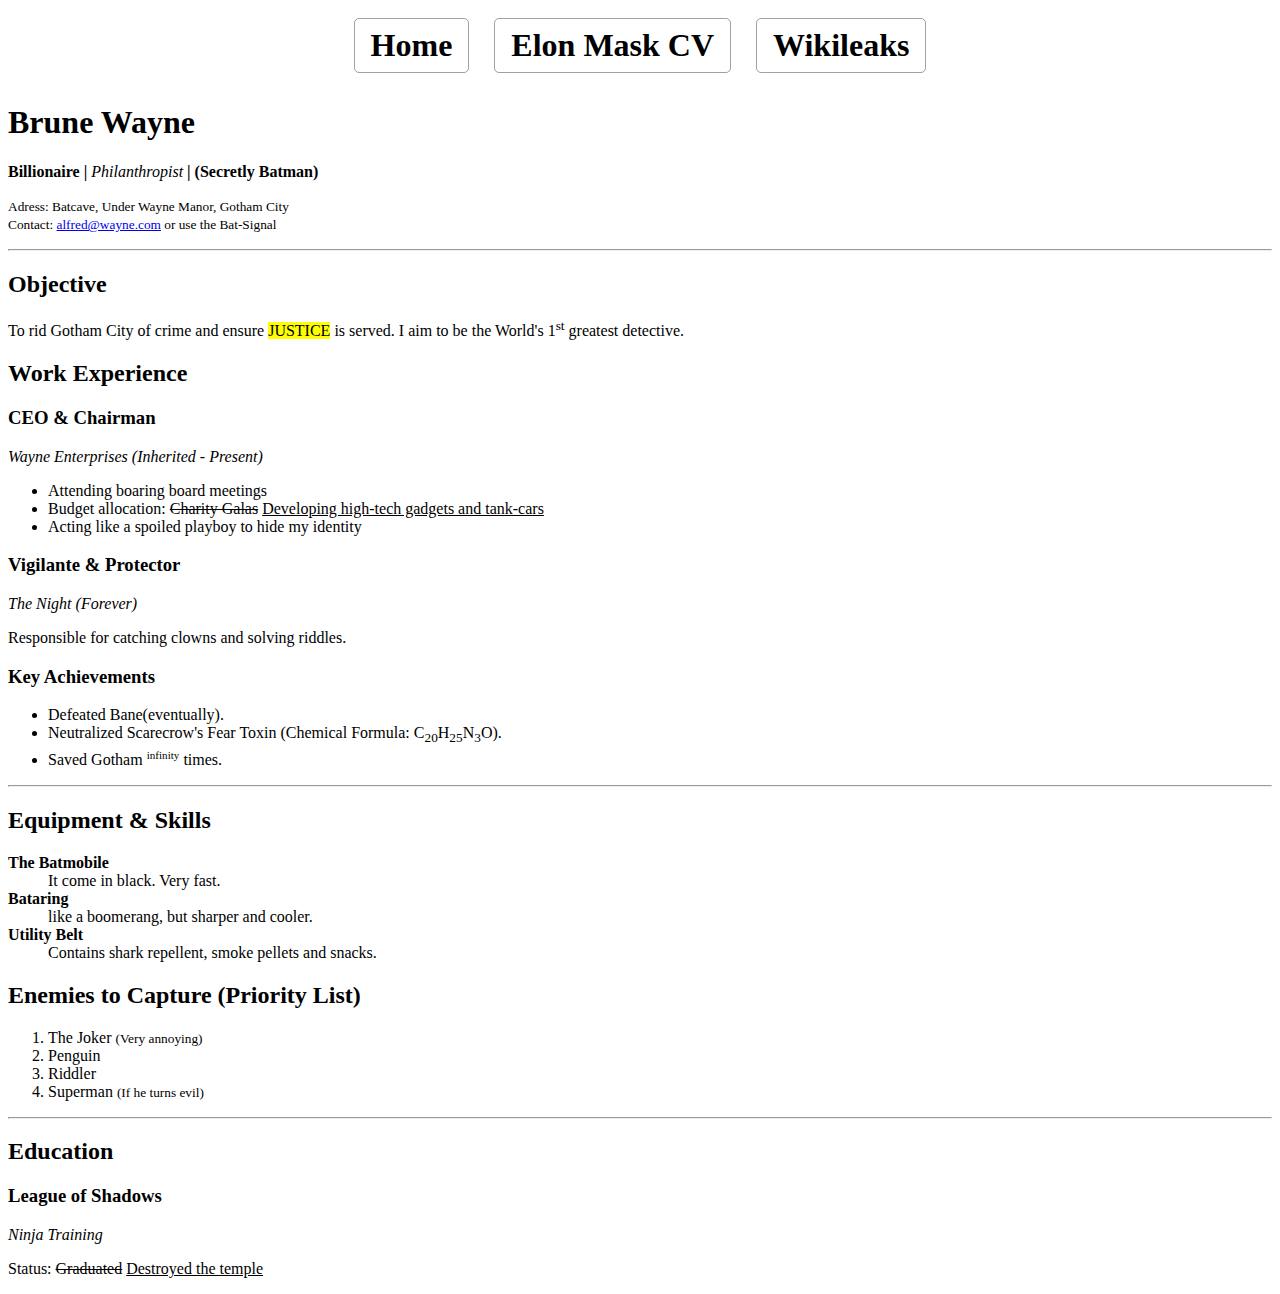
<file: index.html>
<!DOCTYPE html>
<html lang="en">
<head>
    <meta charset="UTF-8">
    <meta name="viewport" content="width=device-width, initial-scale=1.0">
    <title>CV - The Dark Knight</title>
    <link rel="stylesheet" href="src/style.css">
    <link rel="shortcut icon" href="src/batman-svgrepo-com.svg" type="image/x-icon">
</head>
<body>
    <header>
        <a href="index.html">Home</a>
        <a href="pages/elona.html">Elon Mask CV</a>
        <a href="pages/wiki.html">Wikileaks</a>
    </header>
     <main>
        <h1>Brune Wayne</h1>
        <p>
                <b>Billionaire |</b>
                <i>Philanthropist</i>
                <strong>| (Secretly Batman)</strong>    
        </p>
        <p><small>Adress: Batcave, Under Wayne Manor, Gotham City <br>
            Contact: <a href="mailto:alfred@wayne.com" title="alfred checks my email">alfred@wayne.com</a> 
            or use the Bat-Signal</small>
        </p>
        <hr>
 
     </main>
     <section>
        <h2>Objective</h2>
        <p>To rid Gotham City of crime and ensure <mark>JUSTICE</mark> is served. 
            I aim to be the World's 1<sup>st</sup> greatest detective.</p>
        <h2>Work Experience</h2>
        <div>
            <h3>CEO & Chairman</h3>
            <p><i>Wayne Enterprises (Inherited - Present)</i></p>
            <ul>
                <li>Attending boaring board meetings</li>
                <li>Budget allocation: <del>Charity Galas</del> <ins>Developing high-tech gadgets and tank-cars</ins></li>
                <li>Acting like a spoiled playboy to hide my identity</li>
            </ul>
            <h3>Vigilante & Protector</h3>
            <p><i>The Night (Forever)</i></p>
            <p>Responsible for catching clowns and solving riddles.</p>
            <h3>Key Achievements</h3>
            <ul>
                <li>Defeated Bane(eventually).</li>
                <li>Neutralized Scarecrow's Fear Toxin (Chemical Formula: C<sub>20</sub>H<sub>25</sub>N<sub>3</sub>O).</li>
                <li>Saved Gotham <sup><small>infinity</small></sup> times.</li>
            </ul>
            <hr>
        </div>
        <div>
            <h2>Equipment & Skills</h2>
            <dl>
                <dt><b>The Batmobile</b>
                    <dd>It come in black. Very fast.</dd>
                </dt>
                <dt><b>Bataring</b>
                    <dd>like a boomerang, but sharper and cooler.</dd>
                </dt>
                <dt><b>Utility Belt</b>
                    <dd>Contains shark repellent, smoke pellets and snacks.</dd>
                </dt>
            </dl>
        </div>
        <div>
            <h2>Enemies to Capture (Priority List)</h2>
            <ol>
                <li>The Joker <small>(Very annoying)</small></li>
                <li>Penguin</li>
                <li>Riddler</li>
                <li>Superman <small>(If he turns evil)</small></li>
        </div>
        <hr>
        <div>
            <h2>Education</h2>
            <h3>League of Shadows</h3>
            <p><i>Ninja Training</i></p>
            <p>Status: <del>Graduated</del> <ins>Destroyed the temple</ins></p>
        </div>
     </section>

    

    
</body>
</html>
</file>
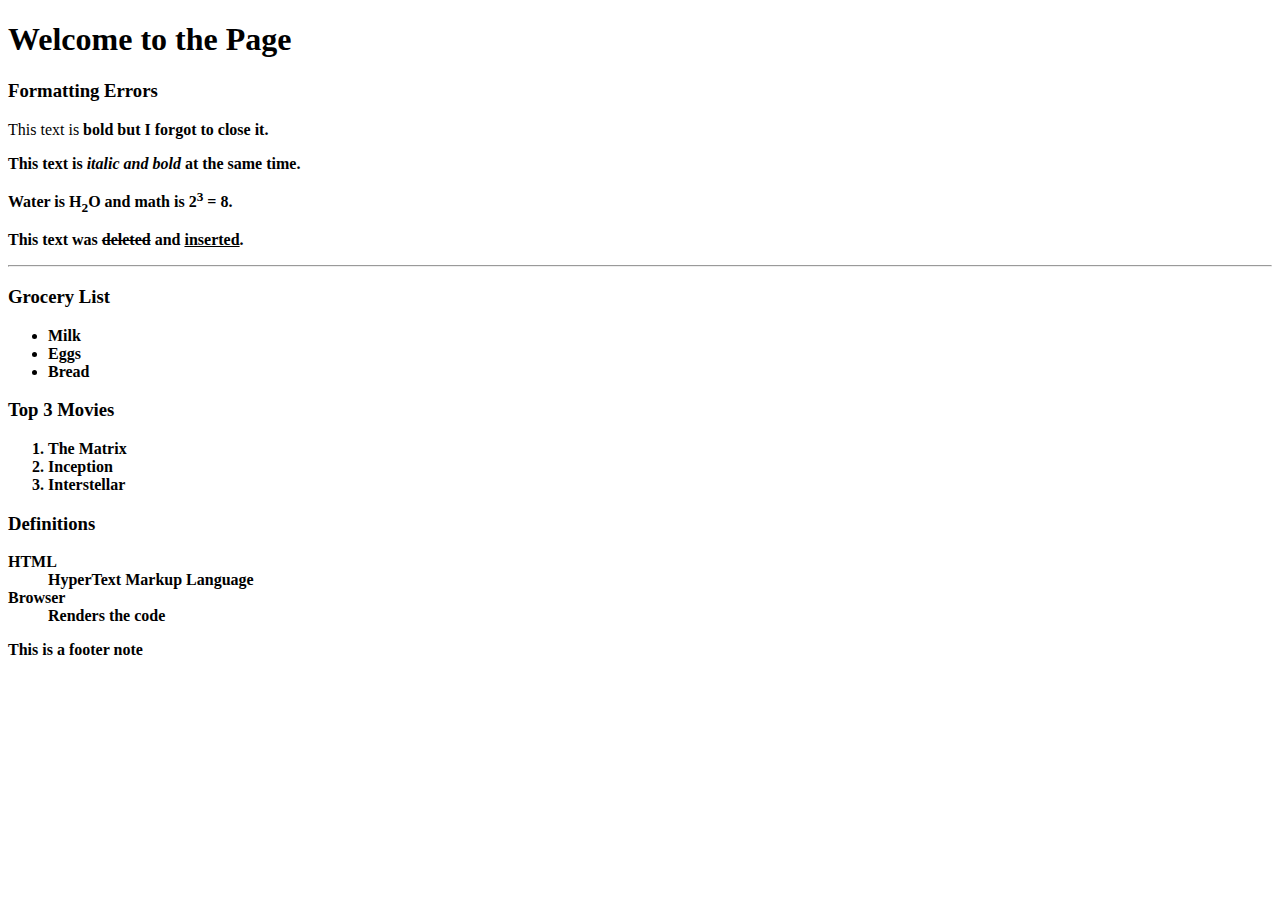
<file: debugging.html>
<!DOCTYPE html>
<html lang="en">
<head>
    <meta charset="UTF-8">
    <meta name="viewport" content="width=device-width, initial-scale=1.0">
    <title>No Attributes Challenge</title>

</head>
<body>
    <h1>Welcome to the Page</h1>

    <div>
        <h3>Formatting Errors</h3>
        <p>This text is <b>bold but I forgot to close it.</p>
        <p>This text is <i>italic and <stong>bold</i></stong> at the same time.</p>
        <p>Water is H<sub>2</sub>O and math is 2<sup>3</sup> = 8.</p>
        <p>This text was <del>deleted</del> and <ins>inserted</ins>.</p>
        <hr>

    </div>
    <h3>Grocery List</h3>
    <ul>
        <li>Milk</li>
        <li>Eggs</li>
        <li>Bread</li>
    </ul>
    <h3>Top 3 Movies</h3>
    <ol>
        <li>The Matrix</li>
        <li>Inception</li>
        <li>Interstellar</li>
    </ol>
    <h3>Definitions</h3>
    <dl>
        <dt>HTML</dt>
        <dd>HyperText Markup Language</dd>
        <dt>Browser</dt>
        <dd>Renders the code</dd>
    </dl>
    <div>
    <span>This is a footer note</span>
    </div>
   


</body>
</html>
</file>
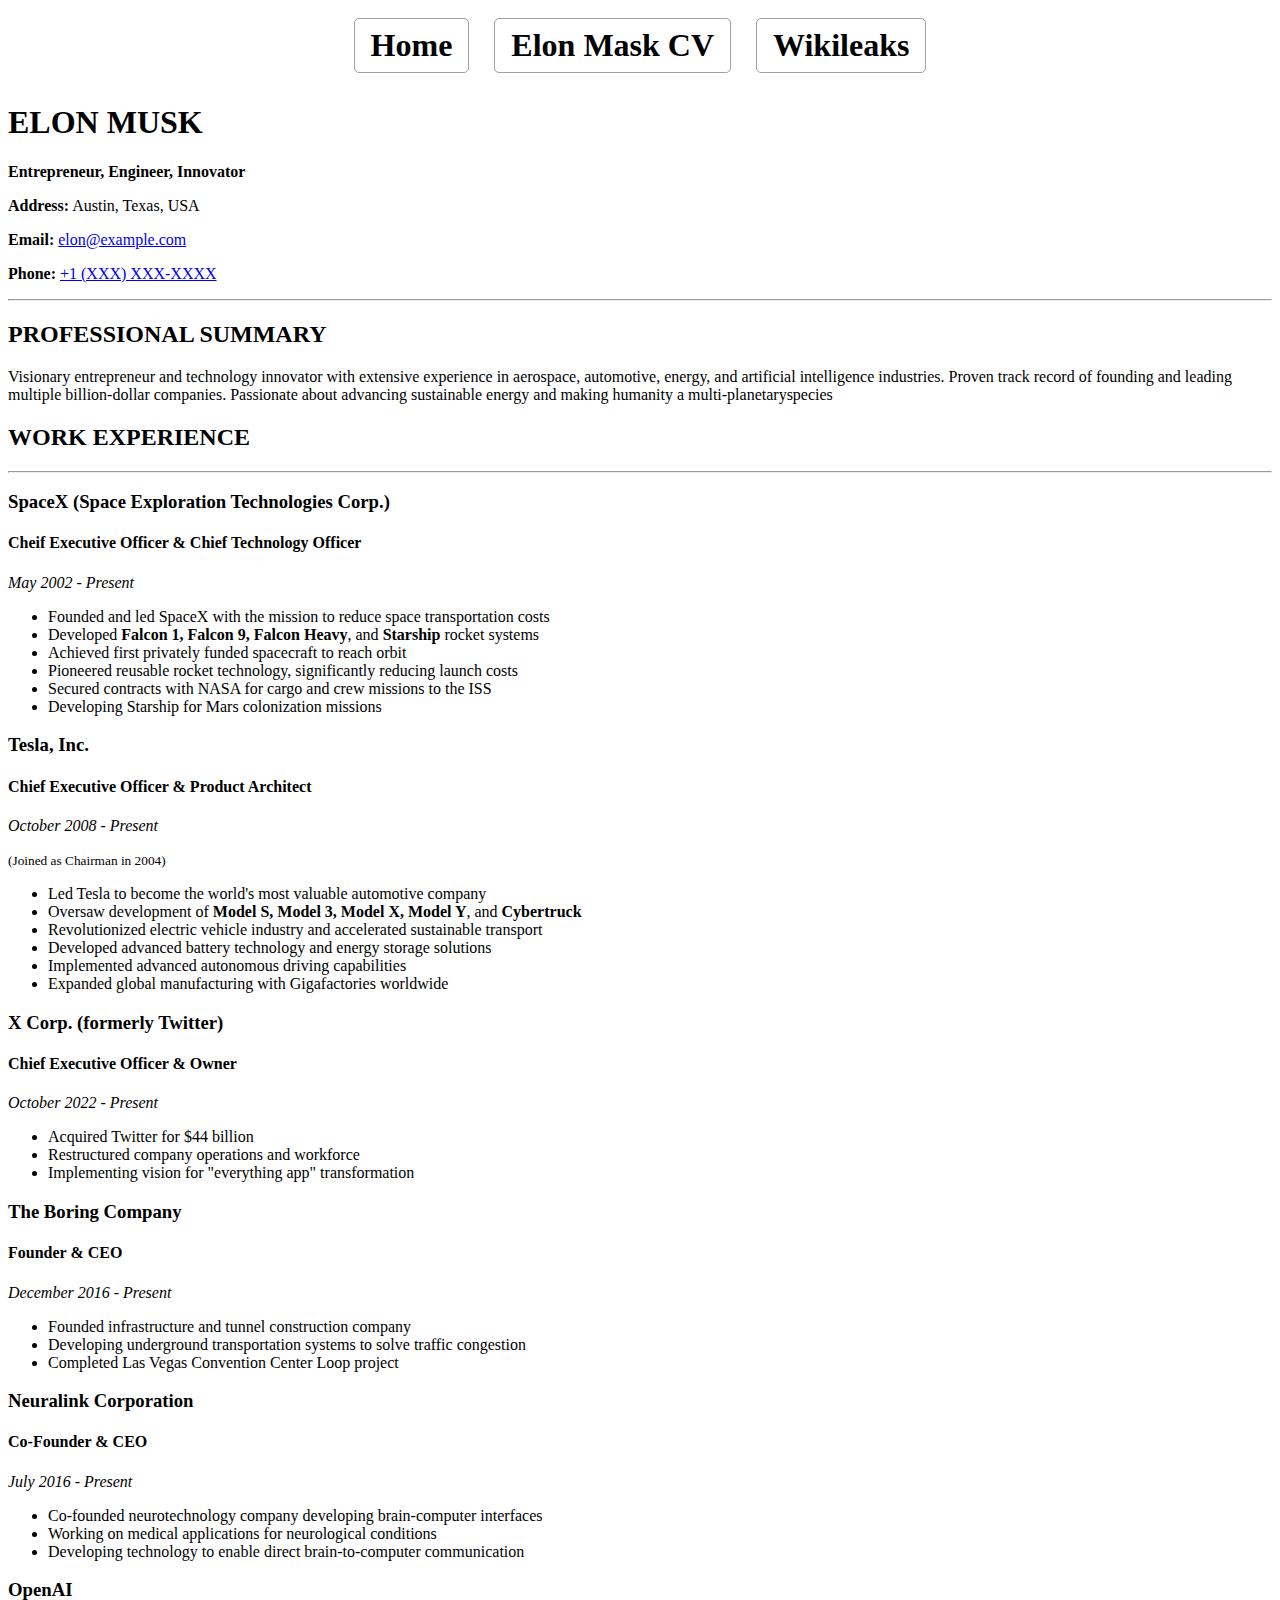
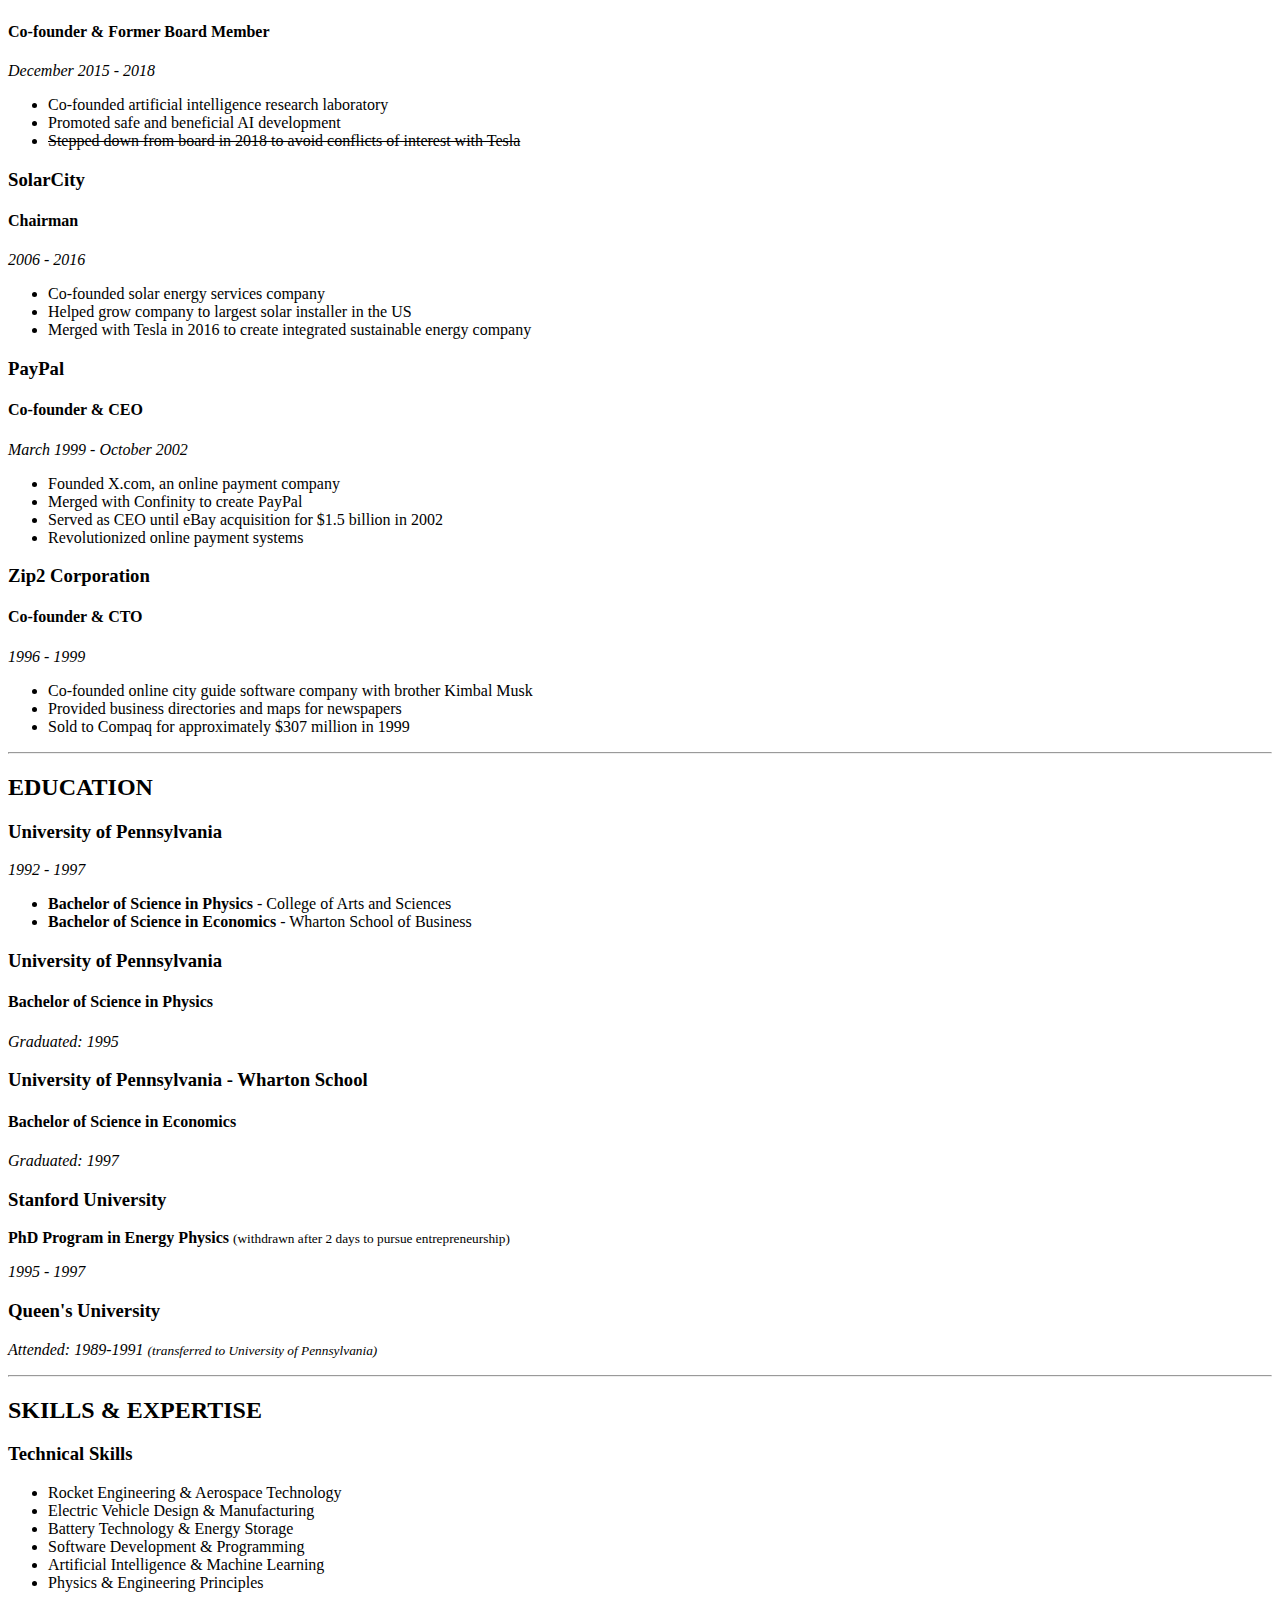
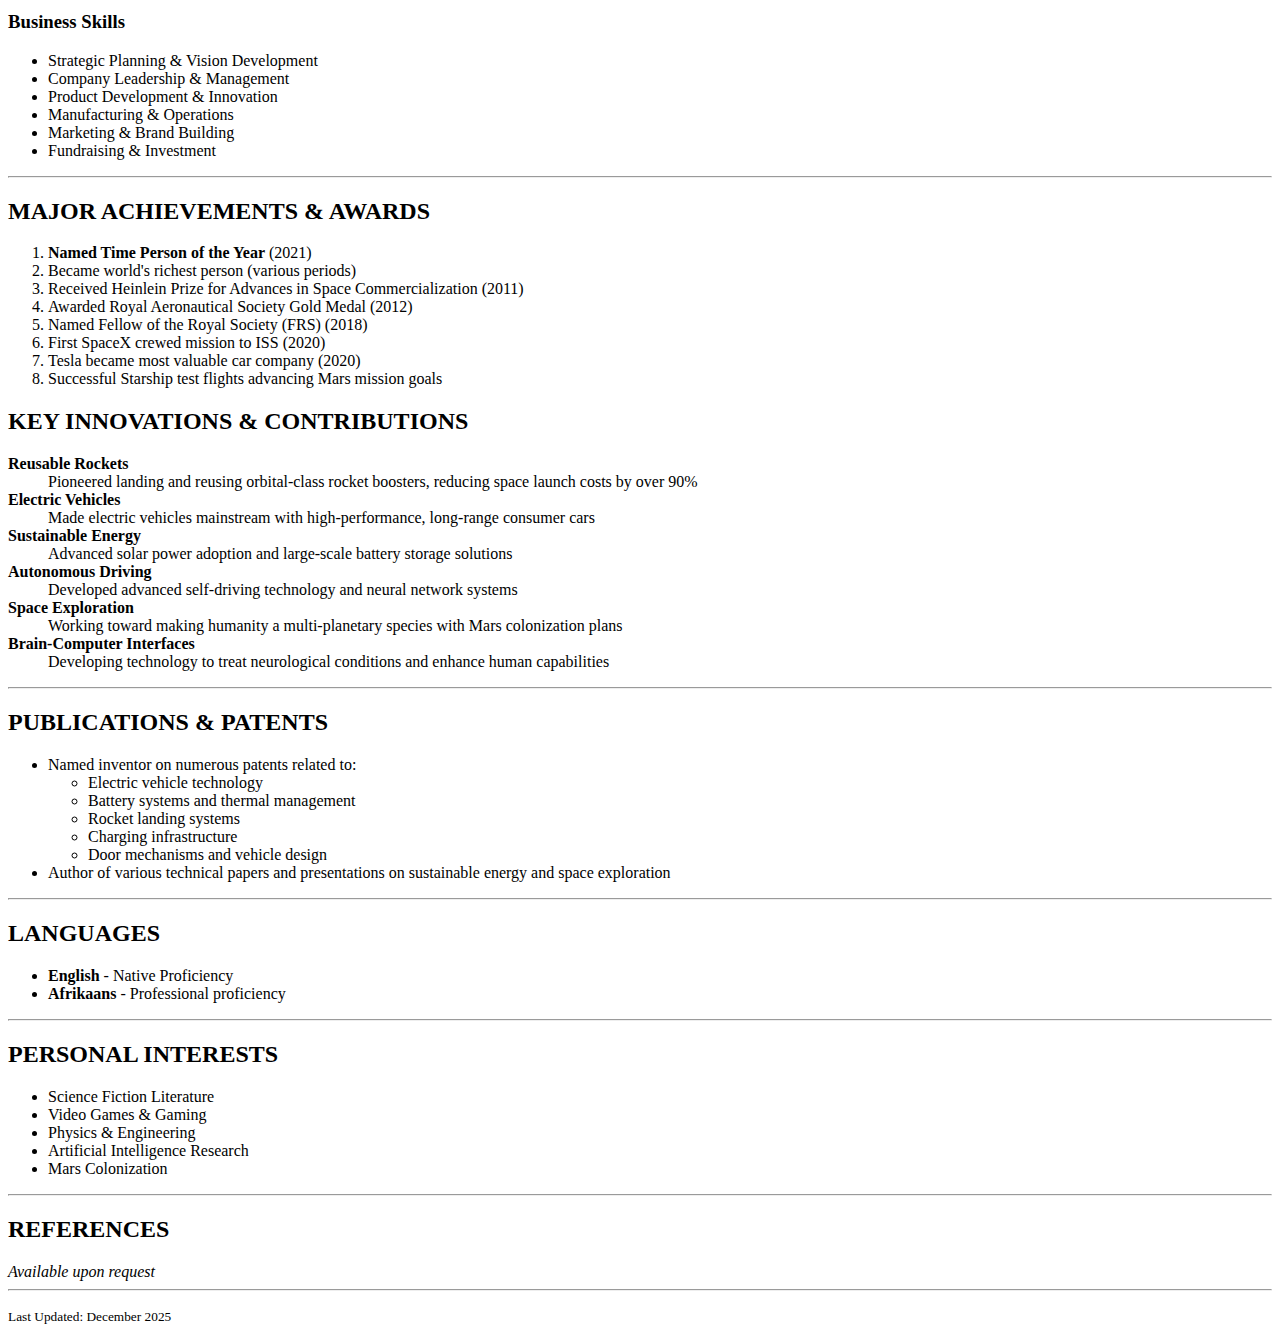
<file: pages/elona.html>
<!DOCTYPE html>
<html lang="en">
<head>
    <meta charset="UTF-8">
    <meta name="viewport" content="width=device-width, initial-scale=1.0">
    <title>Elon Musk CV</title>
    <link rel="stylesheet" href="../src/style.css">
    <link rel="shortcut icon" href="../src/elon-musk-col.svg" type="image/x-icon">
</head>
<body>
    <header>
        <a href="../index.html">Home</a>
        <a href="elona.html">Elon Mask CV</a>
        <a href="wiki.html">Wikileaks</a>
    </header>
    <main>
        <h1>ELON MUSK</h1>
        <p>
                <b>Entrepreneur,</b>
                <b>Engineer,</b>
                <strong>Innovator</strong>
        </p>
        <div class="musk-contact">
            <p><b>Address:</b> Austin, Texas, USA</p>
            <p><b>Email:</b> <a href="mailto:elon@example.com">elon@example.com</a></p>
            <p><b>Phone:</b> <a href="tel:+123456789">+1 (XXX) XXX-XXXX</a></p>
        </div>
        <hr>
    </main>
    <section>
        <h2>PROFESSIONAL SUMMARY</h2>
        <p>Visionary entrepreneur and technology innovator with extensive experience in aerospace, 
            automotive, energy, and artificial intelligence industries. 
            Proven track record of founding and leading multiple billion-dollar companies. 
            Passionate about advancing sustainable energy and making humanity a multi-planetaryspecies</p>
        <h2>WORK EXPERIENCE</h2>
        <hr>
        <div class="spaceX-exp">
            <h3>SpaceX (Space Exploration Technologies Corp.)</h3>
            <h4>
                Cheif Executive Officer & Chief Technology Officer
            </h4>
            <p><i>May 2002 - Present</i></p>
            <ul>
                <li>Founded and led SpaceX with the mission to reduce space transportation costs</li>
                <li>Developed <b>Falcon 1, Falcon 9, Falcon Heavy</b>, and <b>Starship</b> rocket systems</li>
                <li>Achieved first privately funded spacecraft to reach orbit</li>
                <li>Pioneered reusable rocket technology, significantly reducing launch costs</li>
                <li>Secured contracts with NASA for cargo and crew missions to the ISS</li>
                <li>Developing Starship for Mars colonization missions</li>
            </ul>
        </div>
        <div class="tesla-exp">
            <h3>Tesla, Inc.</h3>
            <h4>Chief Executive Officer & Product Architect</h4>
            <p><i>October 2008 - Present</i></p>
            <p><small>(Joined as Chairman in 2004)</small></p>
            <ul>
                <li>Led Tesla to become the world's most valuable automotive company</li>
                <li>Oversaw development of <b>Model S, Model 3, Model X, Model Y</b>, and <b>Cybertruck</b></li>
                <li>Revolutionized electric vehicle industry and accelerated sustainable transport</li>
                <li>Developed advanced battery technology and energy storage solutions</li>
                <li>Implemented advanced autonomous driving capabilities</li>
                <li>Expanded global manufacturing with Gigafactories worldwide</li>
            </ul>
        </div>
        <div class="xcorp-exp">
            <h3>X Corp. (formerly Twitter)</h3>
            <h4>Chief Executive Officer & Owner</h4>
            <p><i>October 2022 - Present</i></p>
            <ul>
                <li>Acquired Twitter for $44 billion</li>
                <li>Restructured company operations and workforce</li>
                <li>Implementing vision for "everything app" transformation</li>
            </ul>
        </div>
        <div class="boringco-exp">
            <h3>The Boring Company</h3>
            <h4>Founder & CEO</h4>
            <p><i>December 2016 - Present</i></p>
            <ul>
                <li>Founded infrastructure and tunnel construction company</li>
                <li>Developing underground transportation systems to solve traffic congestion</li>
                <li>Completed Las Vegas Convention Center Loop project</li>
            </ul>
        </div>
        <div class="neuralink-exp">
            <h3>Neuralink Corporation</h3>
            <h4>Co-Founder & CEO</h4>
            <p><i>July 2016 - Present</i></p>
            <ul>
                <li>Co-founded neurotechnology company developing brain-computer interfaces</li>
                <li>Working on medical applications for neurological conditions</li>
                <li>Developing technology to enable direct brain-to-computer communication</li>
            </ul>
        </div>
        <div class="openai-exp">
            <h3>OpenAI</h3>
            <h4>Co-founder & Former Board Member</h4>
            <p><i>December 2015 - 2018</i></p>
            <ul>
                <li>Co-founded artificial intelligence research laboratory</li>
                <li>Promoted safe and beneficial AI development</li>
                <li><del>Stepped down from board in 2018 to avoid conflicts of interest with Tesla</del></li>
            </ul>
        </div>
        <div class="solarcity-exp">
            <h3>SolarCity</h3>
            <h4>Chairman</h4>
            <p><i>2006 - 2016</i></p>
            <ul>
                <li>Co-founded solar energy services company</li>
                <li>Helped grow company to largest solar installer in the US</li>
                <li>Merged with Tesla in 2016 to create integrated sustainable energy company</li>
            </ul>
        </div>
        <div class="paypal-exp">
            <h3>PayPal</h3>
            <h4>Co-founder & CEO</h4>
            <p><i>March 1999 - October 2002</i></p>
            <ul>
                <li>Founded X.com, an online payment company</li>
                <li>Merged with Confinity to create PayPal</li>
                <li>Served as CEO until eBay acquisition for $1.5 billion in 2002</li>
                <li>Revolutionized online payment systems</li>
            </ul>
        </div>
        <div class="zip-exp">
            <h3>Zip2 Corporation</h3>
            <h4>Co-founder & CTO</h4>
            <p><i>1996 - 1999</i></p>
            <ul>
                <li>Co-founded online city guide software company with brother Kimbal Musk</li>
                <li>Provided business directories and maps for newspapers</li>
                <li>Sold to Compaq for approximately $307 million in 1999</li>
            </ul>
        </div>
        <hr>
    </section>
    <section class="education">
        <h2>EDUCATION</h2>
        <div>
            <h3>University of Pennsylvania</h3>
            <p><i>1992 - 1997</i></p>
            <ul>
                <li><b>Bachelor of Science in Physics</b> - College of Arts and Sciences</li>
                <li><b>Bachelor of Science in Economics</b> - Wharton School of Business</li>
            </ul>
        </div>
        <div>
            <h3>University of Pennsylvania</h3>
            <h4>Bachelor of Science in Physics</h4>
            <p><i>Graduated: 1995</i></p>
        </div>
        <div>
            <h3>University of Pennsylvania - Wharton School</h3>
            <h4>Bachelor of Science in Economics</h4>
            <p><i>Graduated: 1997</i></p>
        </div>
        <div>
            <h3>Stanford University</h3>
            <div class="inline-wsmall">
                <h4>PhD Program in Energy Physics</h4> 
                <span><small>(withdrawn after 2 days to pursue entrepreneurship)</small></span>
            </div>
            <p><i>1995 - 1997</i></p>
        </div>
        <div>
            <h3>Queen's University</h3>
            <p><i>Attended: 1989-1991 <small>(transferred to University of Pennsylvania)</small></i></p>
        </div>
        <hr>
    </section>
    <section class="skills">
        <h2>SKILLS & EXPERTISE</h2>
        <div class="technical-skills">
            <h3>Technical Skills</h3>
            <ul>
                <li>Rocket Engineering & Aerospace Technology</li>
                <li>Electric Vehicle Design & Manufacturing</li>
                <li>Battery Technology & Energy Storage</li>
                <li>Software Development & Programming</li>
                <li>Artificial Intelligence & Machine Learning</li>
                <li>Physics & Engineering Principles</li>
            </ul>
        </div>
        <div class="business-skills">
            <h3>Business Skills</h3>
            <ul>
                <li>Strategic Planning & Vision Development</li>
                <li>Company Leadership & Management</li>
                <li>Product Development & Innovation</li>
                <li>Manufacturing & Operations</li>
                <li>Marketing & Brand Building</li>
                <li>Fundraising & Investment</li>
            </ul>
        </div>
        <hr>
    </section>
    <section class="awards">
        <h2>MAJOR ACHIEVEMENTS & AWARDS</h2>
        <ol>
            <li><b>Named Time Person of the Year</b> (2021)</li>
            <li>Became world's richest person (various periods)</li>
            <li>Received Heinlein Prize for Advances in Space Commercialization (2011)</li>
            <li>Awarded Royal Aeronautical Society Gold Medal (2012)</li>
            <li>Named Fellow of the Royal Society (FRS) (2018)</li>
            <li>First SpaceX crewed mission to ISS (2020)</li>
            <li>Tesla became most valuable car company (2020)</li>
            <li>Successful Starship test flights advancing Mars mission goals</li>
        </ol>
    </section>
    <section class="innovations">
        <h2>KEY INNOVATIONS & CONTRIBUTIONS</h2>
        <dl>
            <dt><b>Reusable Rockets</b>
                <dd>Pioneered landing and reusing orbital-class rocket boosters, 
                    reducing space launch costs by over 90%</dd>
            </dt>
            <dt><b>Electric Vehicles</b>
                <dd>Made electric vehicles mainstream with high-performance, long-range consumer cars</dd>
            </dt>
            <dt><b>Sustainable Energy</b>
                <dd>Advanced solar power adoption and large-scale battery storage solutions</dd>
            </dt>
            <dt><b>Autonomous Driving</b>
                <dd>Developed advanced self-driving technology and neural network systems</dd>
            </dt>
            <dt><b>Space Exploration</b>
                <dd>Working toward making humanity a multi-planetary species with Mars colonization plans</dd>
            </dt>
            <dt><b>Brain-Computer Interfaces</b>
                <dd>Developing technology to treat neurological conditions and enhance human capabilities</dd>
            </dt>
        </dl>
        <hr>
    </section>
    <section class="publication">
        <h2>PUBLICATIONS & PATENTS</h2>
        <ul>
            <li>Named inventor on numerous patents related to:
                <ul>
                    <li>Electric vehicle technology</li>
                    <li>Battery systems and thermal management</li>
                    <li>Rocket landing systems</li>
                    <li>Charging infrastructure</li>
                    <li>Door mechanisms and vehicle design</li>
                </ul>
            </li>
            <li>Author of various technical papers and presentations on sustainable energy and space exploration</li>
        </ul>
        <hr>
    </section>
    <section class="languages">
        <h2>LANGUAGES</h2>
        <ul>
            <li><b>English</b> - Native Proficiency</li>
            <li><b>Afrikaans</b> - Professional proficiency</li>
        </ul>
        <hr>
    </section>
    <section class="per-int">
        <h2>PERSONAL INTERESTS</h2>
        <ul>
            <li>Science Fiction Literature</li>
            <li>Video Games & Gaming</li>
            <li>Physics & Engineering</li>
            <li>Artificial Intelligence Research</li>
            <li>Mars Colonization</li>
        </ul>
        <hr>
    </section>
    <section class="preferences">
        <h2>REFERENCES</h2>
        <span><i>Available upon request</i></span>
        <hr>
    </section>
    <p><small>Last Updated: December 2025</small></p>
</body>
</html>
</file>
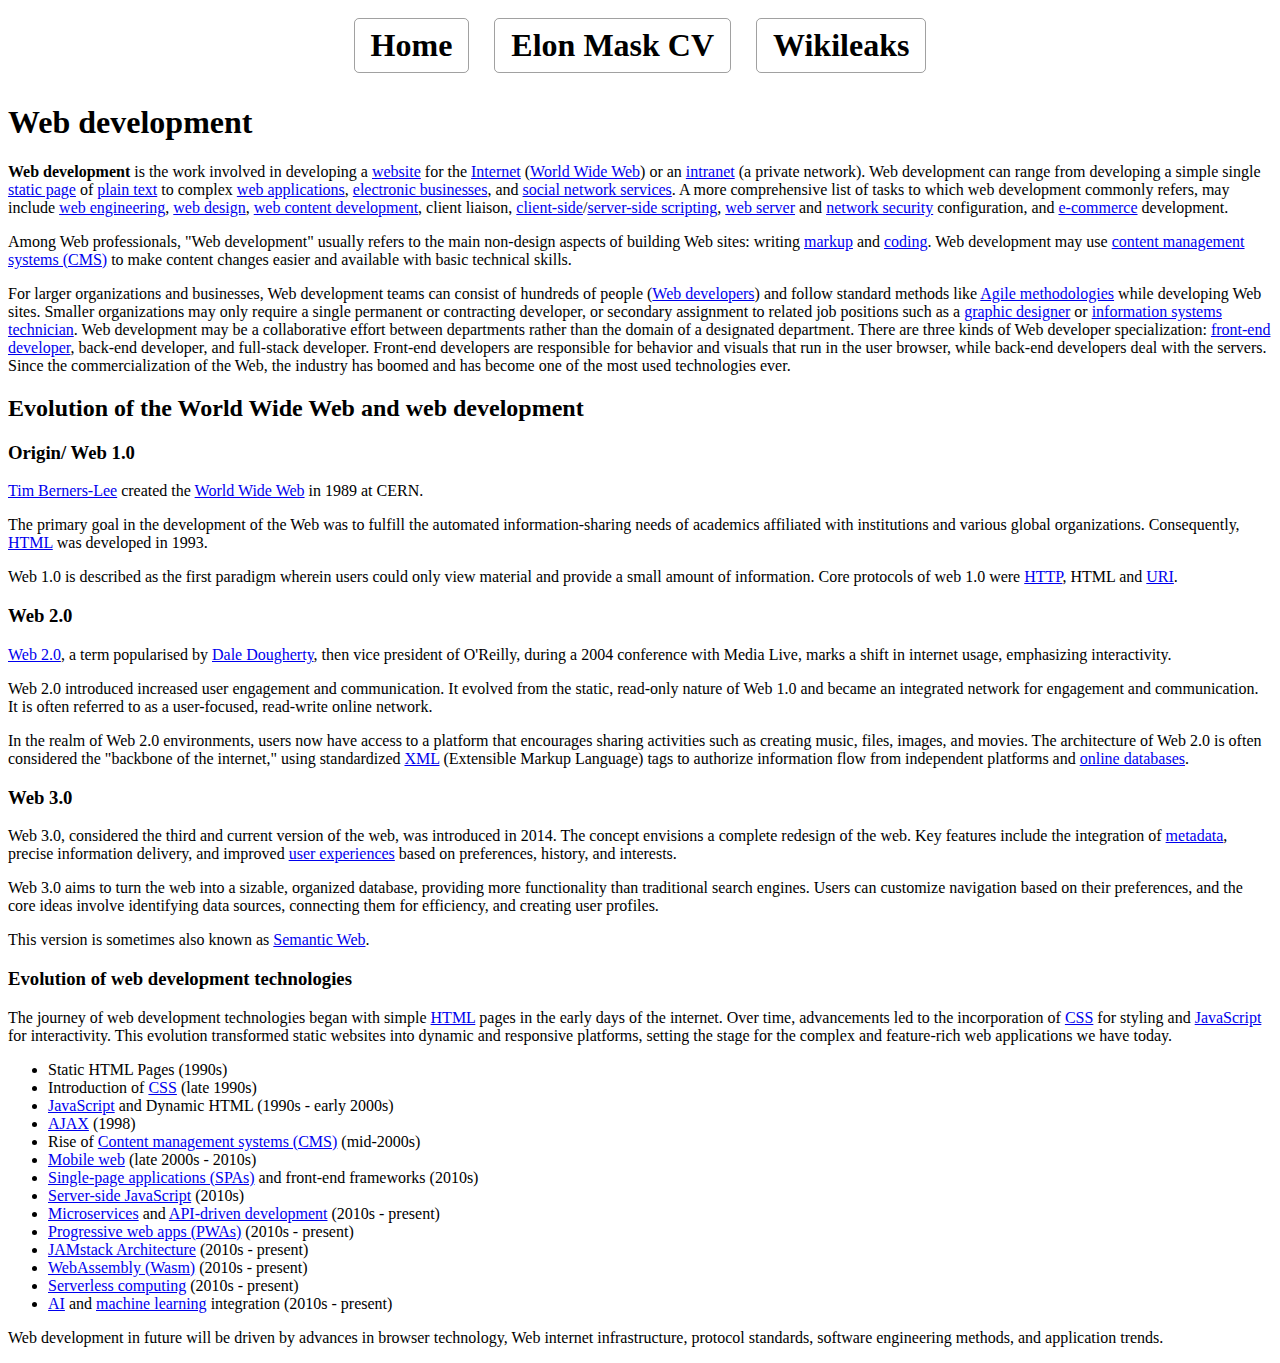
<file: pages/wiki.html>
<!DOCTYPE html>
<html lang="en">
<head>
    <meta charset="UTF-8">
    <meta name="viewport" content="width=device-width, initial-scale=1.0">
    <title>Web Development</title>
    <link rel="stylesheet" href="../src/style.css">
    <link rel="shortcut icon" href="../src/wikipedia-icon.svg" type="image/x-icon">
</head>
<body>
    <header>
        <a href="../index.html">Home</a>
        <a href="elona.html">Elon Mask CV</a>
        <a href="wiki.html">Wikileaks</a>
    </header>
    <h1>Web development</h1>
    <main>
        <p><b>Web development</b> is the work involved in developing a <a href="https://en.wikipedia.org/wiki/Web_site">website</a> for the 
            <a href="https://en.wikipedia.org/wiki/Internet">Internet</a> (<a href="https://en.wikipedia.org/wiki/World_Wide_Web">World Wide Web</a>) 
            or an <a href="https://en.wikipedia.org/wiki/Intranet">intranet</a> (a private network). 
            Web development can range from developing a simple single 
            <a href="https://en.wikipedia.org/wiki/Static_Web_page">static page</a> of <a href="https://en.wikipedia.org/wiki/Plain_text">plain text</a>
             to complex <a href="https://en.wikipedia.org/wiki/Web_application">web applications</a>, <a href="https://en.wikipedia.org/wiki/Electronic_business">electronic businesses</a>, 
            and <a href="https://en.wikipedia.org/wiki/Social_network_service">social network services</a>. 
            A more comprehensive list of tasks to which web development commonly refers, may include <a href="https://en.wikipedia.org/wiki/Web_engineering">web engineering</a>, 
            <a href="https://en.wikipedia.org/wiki/Web_design">web design</a>, <a href="https://en.wikipedia.org/wiki/Web_content_development">web content development</a>, client liaison, 
            <a href="https://en.wikipedia.org/wiki/Client-side_scripting">client-side</a>/<a href="https://en.wikipedia.org/wiki/Server-side_scripting">server-side scripting</a>, <a href="https://en.wikipedia.org/wiki/Web_server">web server</a> and <a href="https://en.wikipedia.org/wiki/Network_security">network security</a> configuration, 
            and <a href="https://en.wikipedia.org/wiki/E-commerce">e-commerce</a> development.
        </p>
        <p>Among Web professionals, "Web development" usually refers to the main non-design aspects of building Web sites: writing 
            <a href="https://en.wikipedia.org/wiki/Markup_language">markup</a> and <a href="https://en.wikipedia.org/wiki/Computer_programming">coding</a>. 
            Web development may use <a href="https://en.wikipedia.org/wiki/Content_management_system">content management systems (CMS)</a>
             to make content changes easier and available with basic technical skills.
        </p>
        <p>
            For larger organizations and businesses, Web development teams can consist of hundreds of people (<a href="https://en.wikipedia.org/wiki/Web_developer">Web developers</a>)
             and follow standard methods like <a href="https://en.wikipedia.org/wiki/Agile_software_development">Agile methodologies</a> while developing Web sites.
              Smaller organizations may only require a single permanent or contracting developer,
               or secondary assignment to related job positions such as a <a href="https://en.wikipedia.org/wiki/Graphic_designer">graphic designer</a> or <a href="https://en.wikipedia.org/wiki/Information_technology">information systems technician</a>. 
               Web development may be a collaborative effort between departments rather than the domain of a designated department. 
               There are three kinds of Web developer specialization: <a href="https://en.wikipedia.org/wiki/Front-end_web_developer">front-end developer</a>, back-end developer, and full-stack developer.
                Front-end developers are responsible for behavior and visuals that run in the user browser, while back-end developers deal with the servers.
             Since the commercialization of the Web, the industry has boomed and has become one of the most used technologies ever.
        </p>
    </main>
    <section>
        <h2>Evolution of the World Wide Web and web development</h2>
        
        <h3>Origin/ Web 1.0</h3>
        <p><a href="https://en.wikipedia.org/wiki/Tim_Berners-Lee">Tim Berners-Lee</a> created the <a href="https://en.wikipedia.org/wiki/World_Wide_Web">World Wide Web</a> 
            in 1989 at CERN.</p>
        <p>The primary goal in the development of the Web was to fulfill the automated information-sharing needs of 
            academics affiliated with institutions and various global organizations. Consequently, <a href="https://en.wikipedia.org/wiki/HTML">HTML</a> 
            was developed in 1993.</p>
        <p>Web 1.0 is described as the first paradigm wherein users could only view material and provide a small amount of information. 
            Core protocols of web 1.0 were <a href="https://en.wikipedia.org/wiki/HTTP">HTTP</a>, 
            HTML and <a href="https://en.wikipedia.org/wiki/Uniform_Resource_Identifier">URI</a>.</p>

        <h3>Web 2.0</h3>
        <p><a href="https://en.wikipedia.org/wiki/Web_2.0">Web 2.0</a>, a term popularised by <a href="https://en.wikipedia.org/wiki/Dale_Dougherty">Dale Dougherty</a>, 
            then vice president of O'Reilly, during a 2004 conference with Media Live, marks a shift in internet usage, emphasizing interactivity.</p>

        <p>Web 2.0 introduced increased user engagement and communication. It evolved from the static, 
            read-only nature of Web 1.0 and became an integrated network for engagement and communication. 
            It is often referred to as a user-focused, read-write online network.</p>

        <p>In the realm of Web 2.0 environments, users now have access to a platform that encourages sharing activities such as creating music, 
            files, images, and movies. The architecture of Web 2.0 is often considered the "backbone of the internet," 
            using standardized <a href="https://en.wikipedia.org/wiki/XML">XML</a> 
            (Extensible Markup Language) tags to authorize information flow from independent platforms and 
            <a href="https://en.wikipedia.org/wiki/Online_database">online databases</a>.</p>

        <h3>Web 3.0</h3>
        <p>Web 3.0, considered the third and current version of the web, was introduced in 2014. The concept envisions a complete redesign of the web. 
            Key features include the integration of <a href="https://en.wikipedia.org/wiki/Metadata">metadata</a>, 
            precise information delivery, and improved <a href="https://en.wikipedia.org/wiki/User_experience">user experiences</a> based on preferences, history, and interests.</p>

        <p>Web 3.0 aims to turn the web into a sizable, organized database, providing more functionality than traditional search engines. Users can customize navigation based on their preferences, and the core ideas involve identifying data sources, connecting them for efficiency, and creating user profiles.</p>
        <p>This version is sometimes also known as <a href="https://en.wikipedia.org/wiki/Semantic_Web">Semantic Web</a>.</p>

        <h3>Evolution of web development technologies</h3>
        <p>The journey of web development technologies began with simple <a href="https://en.wikipedia.org/wiki/HTML">HTML</a> 
            pages in the early days of the internet. Over time, advancements led to the incorporation of <a href="https://en.wikipedia.org/wiki/CSS">CSS</a> 
            for styling and <a href="https://en.wikipedia.org/wiki/JavaScript">JavaScript</a> for interactivity. 
            This evolution transformed static websites into dynamic and responsive platforms, 
            setting the stage for the complex and feature-rich web applications we have today.</p>
        <ul>
            <li>Static HTML Pages (1990s)</li>
            <li>Introduction of <a href="https://en.wikipedia.org/wiki/CSS">CSS</a> (late 1990s)</li>
            <li><a href="https://en.wikipedia.org/wiki/JavaScript">JavaScript</a> and Dynamic HTML (1990s - early 2000s)</li>
            <li><a href="https://en.wikipedia.org/wiki/Ajax_(programming)">AJAX</a> (1998)</li>
            <li>Rise of <a href="https://en.wikipedia.org/wiki/Content_management_system">Content management systems (CMS)</a> (mid-2000s)</li>
            <li><a href="https://en.wikipedia.org/wiki/Mobile_web">Mobile web</a> (late 2000s - 2010s)</li>
            <li><a href="https://en.wikipedia.org/wiki/Single-page_application">Single-page applications (SPAs)</a> and front-end frameworks (2010s)</li>
            <li><a href="https://en.wikipedia.org/wiki/Server-side_JavaScript">Server-side JavaScript</a> (2010s)</li>
            <li><a href="https://en.wikipedia.org/wiki/Microservices">Microservices</a> and <a href="https://en.wikipedia.org/wiki/API">API-driven development</a> (2010s - present)</li>
            <li><a href="https://en.wikipedia.org/wiki/Progressive_web_app">Progressive web apps (PWAs)</a> (2010s - present)</li>
            <li><a href="https://en.wikipedia.org/wiki/JAMstack">JAMstack Architecture</a> (2010s - present)</li>
            <li><a href="https://en.wikipedia.org/wiki/WebAssembly">WebAssembly (Wasm)</a> (2010s - present)</li>
            <li><a href="https://en.wikipedia.org/wiki/Serverless_computing">Serverless computing</a> (2010s - present)</li>
            <li><a href="https://en.wikipedia.org/wiki/Artificial_intelligence">AI</a> and <a href="https://en.wikipedia.org/wiki/Machine_learning">machine learning</a> 
                integration (2010s - present)</li>
        </ul>
        <p>Web development in future will be driven by advances in browser technology, 
            Web internet infrastructure, protocol standards, software engineering methods, and application trends.</p>
    </section>
        
</body>
</html>
</file>
<file: src/style.css>
header {
    background-color: #ffffff;
    padding: 10px 20px;
    display: flex;
    align-items: center;
    justify-content: center;
    gap: 25px;
}
header a {
    color: black;
    text-decoration: none;
    font-weight: bold;
    font-size: 32px;
    border-radius: 5px;
    padding: 8px 16px;
    transition: background-color 0.3s, color 0.3s;
    border: 1px solid rgba(0, 0, 0, 0.37);
}
header a:hover {
    background-color: rgb(94, 82, 82);
    color: white;
}

.inline-wsmall h4, .inline-wsmall span {
    display: inline;
}
</file>
